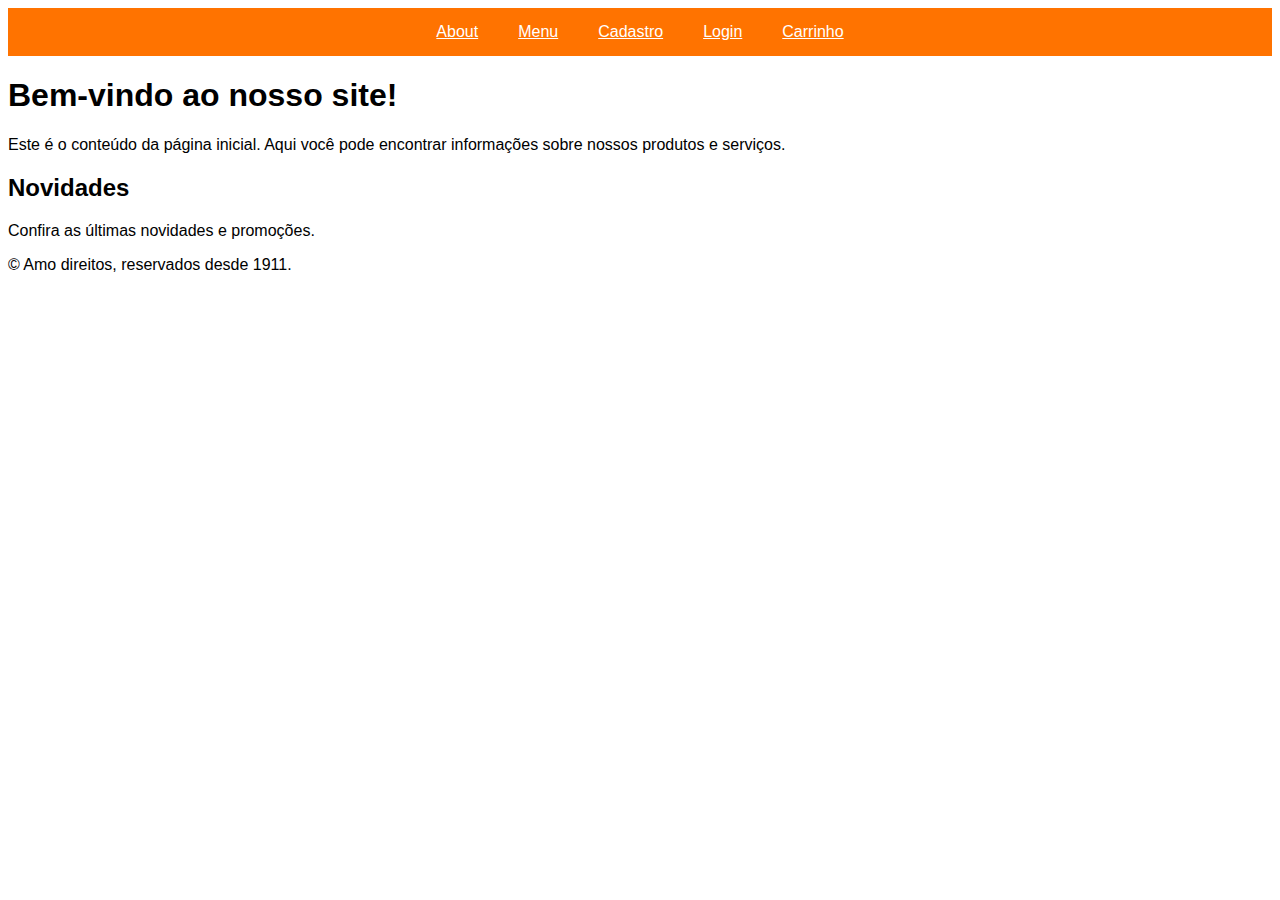
<file: index.html>
<!DOCTYPE html>
<html lang="pt-BR">
<head>
    <meta charset="UTF-8">
    <meta name="viewport" content="width=device-width, initial-scale=1.0">
    <title>About</title>
    <link rel="stylesheet" href="/css/style.css">
</head>
<body>
    <nav>
        <ul class="menu">
            <li><a href="/index.html">About</a></li>
            <li><a href="/html/menu.html">Menu</a></li>
            <li><a href="/html/cadastro.html">Cadastro</a></li>
            <li><a href="/html/login.html">Login</a></li>
            <li><a href="/html/carrinho.html">Carrinho</a></li>
        </ul>
    </nav>
    <header>
        <h1>Bem-vindo ao nosso site!</h1>
        <p>Este é o conteúdo da página inicial. Aqui você pode encontrar informações sobre nossos produtos e serviços.</p>
    </header>
    <section>
        <article>
            <h2>Novidades</h2>
            <p>Confira as últimas novidades e promoções.</p>
        </article>
    </section>
    <footer>
        <p>&copy; Amo direitos, reservados desde 1911.</p>
    </footer>
</body>
</html>
</file>
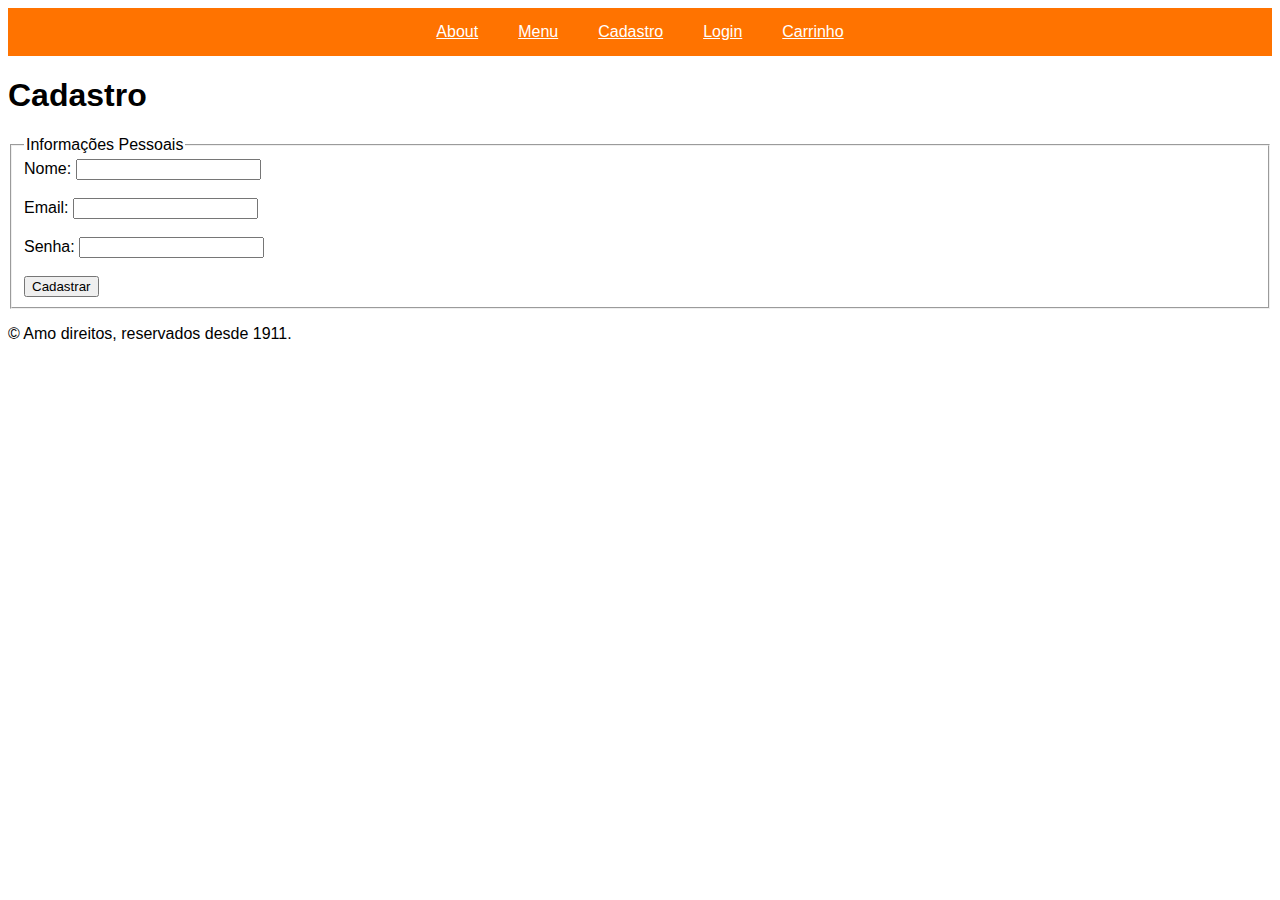
<file: cadastro.html>
<!DOCTYPE html>
<html lang="pt-BR">
<head>
    <meta charset="UTF-8">
    <meta name="viewport" content="width=device-width, initial-scale=1.0">
    <title>Cadastro</title>
    <link rel="stylesheet" href="style.css">
</head>
<body>
    <nav>
        <ul class="menu">
            <li><a href="/index.html">About</a></li>
            <li><a href="menu.html">Menu</a></li>
            <li><a href="cadastro.html">Cadastro</a></li>
            <li><a href="login.html">Login</a></li>
            <li><a href="carrinho.html">Carrinho</a></li>
        </ul>
    </nav>
    <section>
        <h1>Cadastro</h1>
        <form>
            <fieldset>
                <legend>Informações Pessoais</legend>
                <label for="nome">Nome:</label>
                <input type="text" id="nome" name="nome"><br><br>
                <label for="email">Email:</label>
                <input type="email" id="email" name="email"><br><br>
                <label for="senha">Senha:</label>
                <input type="password" id="senha" name="senha"><br><br>
                <button type="submit">Cadastrar</button>
            </fieldset>
        </form>
    </section>
    <footer>
        <p>&copy; Amo direitos, reservados desde 1911.</p>
    </footer>
</body>
</html>
</file>
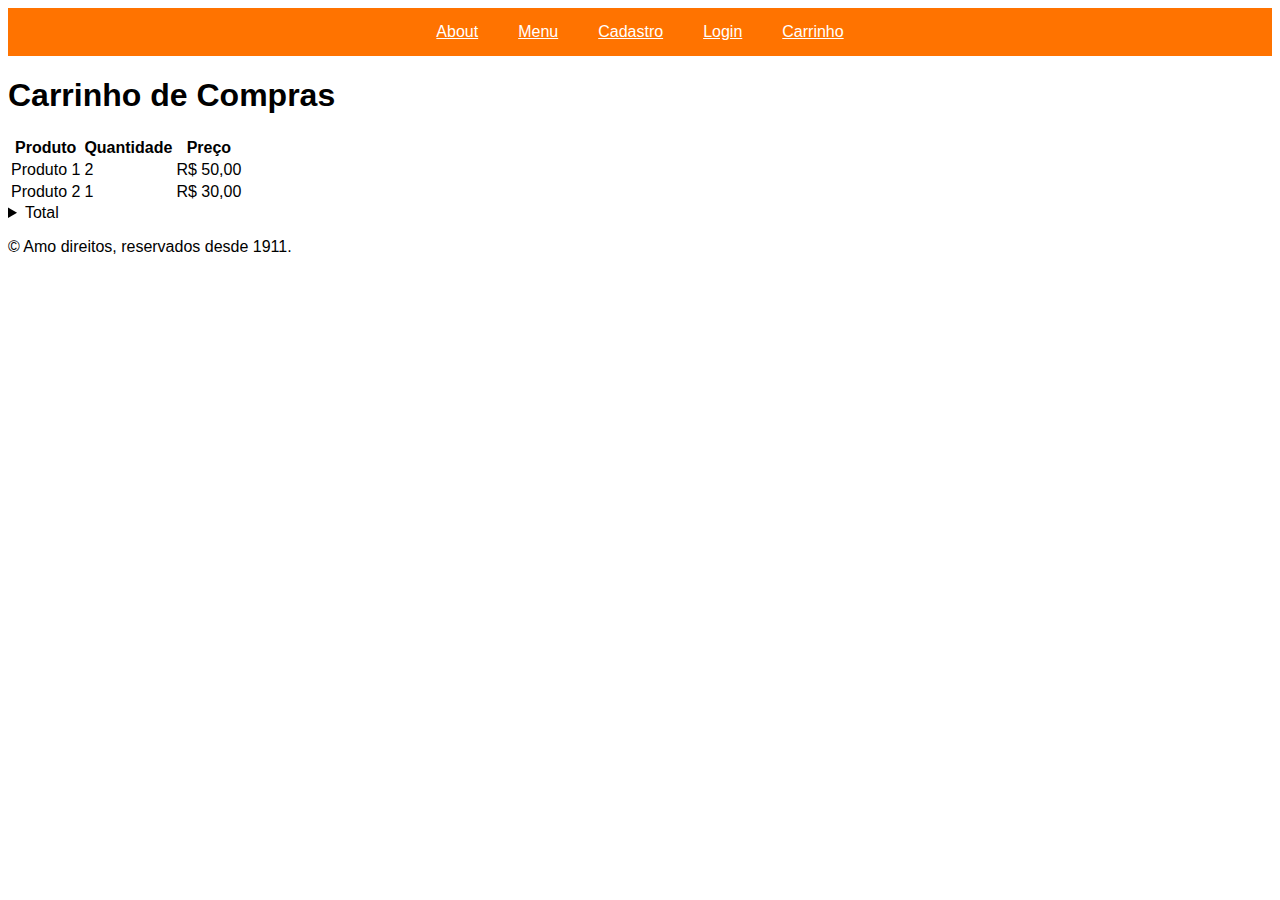
<file: carrinho.html>
<!DOCTYPE html>
<html lang="pt-BR">
<head>
    <meta charset="UTF-8">
    <meta name="viewport" content="width=device-width, initial-scale=1.0">
    <title>Carrinho</title>
    <link rel="stylesheet" href="style.css">
</head>
<body>
    <nav>
        <ul class="menu">
            <li><a href="/index.html">About</a></li>
            <li><a href="menu.html">Menu</a></li>
            <li><a href="cadastro.html">Cadastro</a></li>
            <li><a href="login.html">Login</a></li>
            <li><a href="carrinho.html">Carrinho</a></li>
        </ul>
    </nav>
    <section>
        <h1>Carrinho de Compras</h1>
        <table>
            <thead>
                <tr>
                    <th>Produto</th>
                    <th>Quantidade</th>
                    <th>Preço</th>
                </tr>
            </thead>
            <tbody>
                <tr>
                    <td>Produto 1</td>
                    <td>2</td>
                    <td>R$ 50,00</td>
                </tr>
                <tr>
                    <td>Produto 2</td>
                    <td>1</td>
                    <td>R$ 30,00</td>
                </tr>
            </tbody>
        </table>
        <details>
            <summary>Total</summary>
            <p>R$ 80,00</p>
        </details>
    </section>
    <footer>
        <p>&copy; Amo direitos, reservados desde 1911.</p>
    </footer>
</body>
</html>
</file>
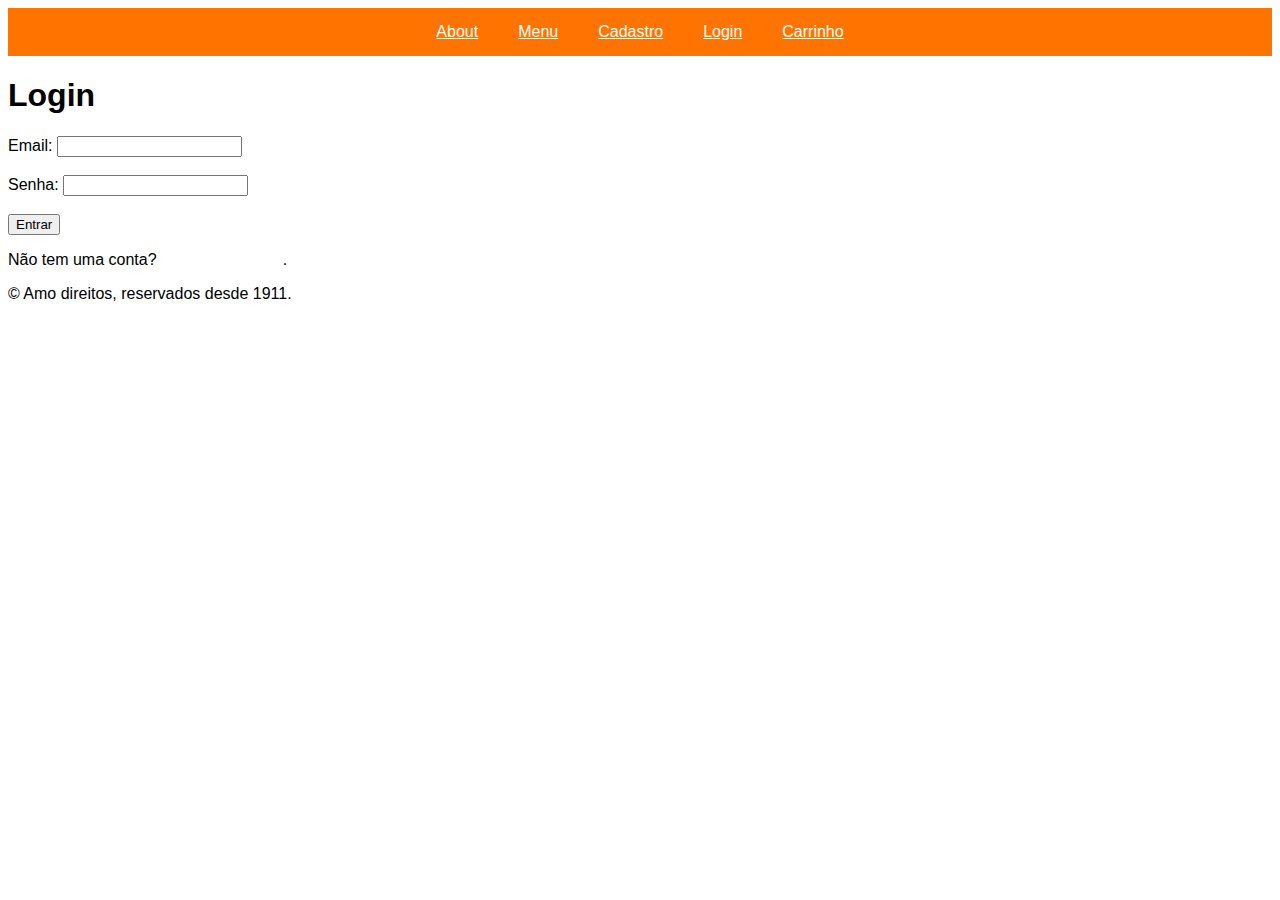
<file: login.html>
<!DOCTYPE html>
<html lang="pt-BR">
<head>
    <meta charset="UTF-8">
    <meta name="viewport" content="width=device-width, initial-scale=1.0">
    <title>Login</title>
    <link rel="stylesheet" href="style.css">
</head>
<body>
    <nav>
        <ul class="menu">
            <li><a href="/index.html">About</a></li>
            <li><a href="menu.html">Menu</a></li>
            <li><a href="cadastro.html">Cadastro</a></li>
            <li><a href="login.html">Login</a></li>
            <li><a href="carrinho.html">Carrinho</a></li>
        </ul>
    </nav>
    <section>
        <h1>Login</h1>
        <form>
            <label for="email">Email:</label>
            <input type="email" id="email" name="email"><br><br>
            <label for="senha">Senha:</label>
            <input type="password" id="senha" name="senha"><br><br>
            <input type="submit" value="Entrar">
        </form>
        <aside>
            <p>Não tem uma conta? <a href="cadastro.html">Cadastre-se aqui</a>.</p>
        </aside>
    </section>
    <footer>
        <p>&copy; Amo direitos, reservados desde 1911.</p>
    </footer>
</body>
</html>
</file>
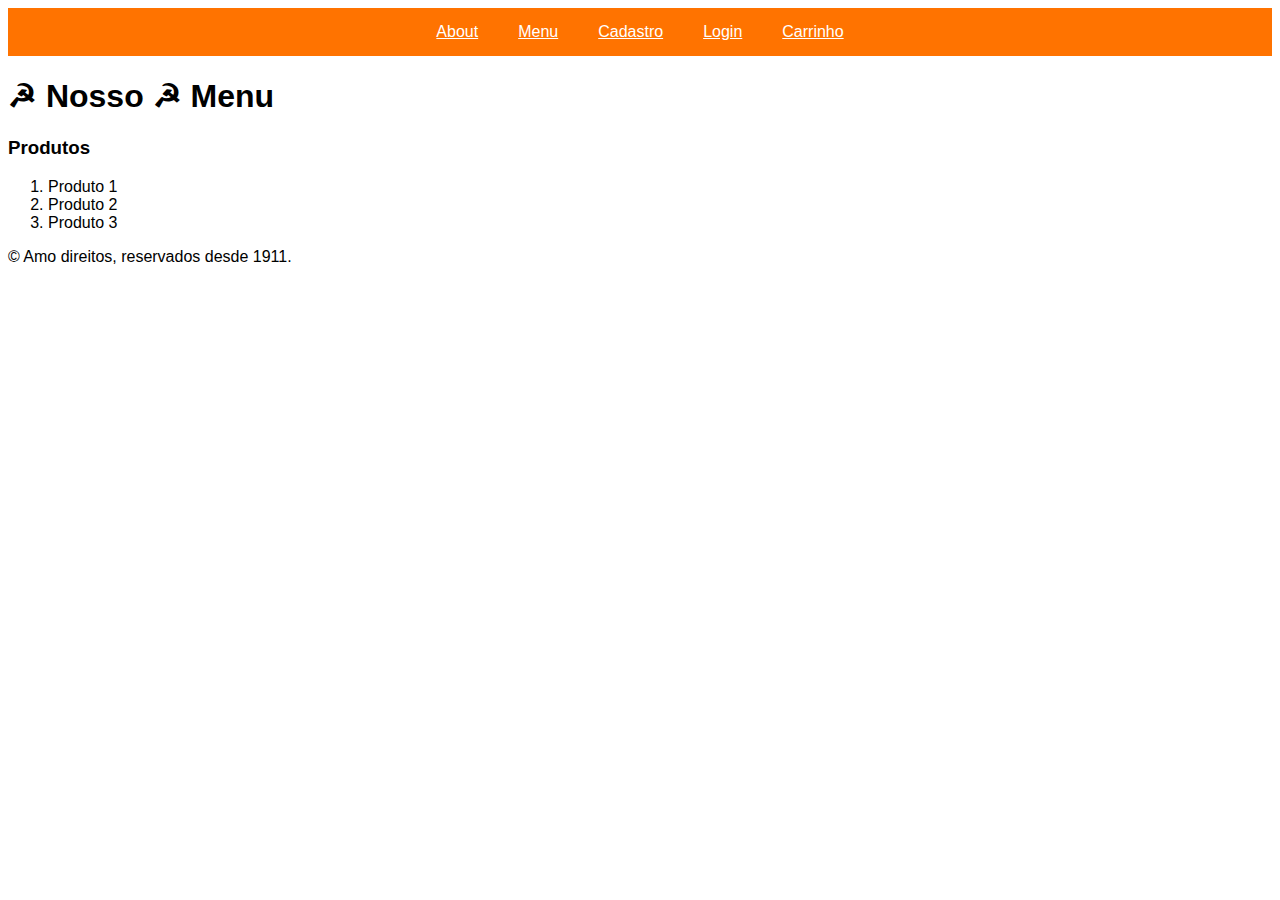
<file: menu.html>
<!DOCTYPE html>
<html lang="pt-BR">
<head>
    <meta charset="UTF-8">
    <meta name="viewport" content="width=device-width, initial-scale=1.0">
    <title>Menu</title>
    <link rel="stylesheet" href="style.css">
</head>
<body>
    <nav>
        <ul class="menu">
            <li><a href="/index.html">About</a></li>
            <li><a href="menu.html">Menu</a></li>
            <li><a href="cadastro.html">Cadastro</a></li>
            <li><a href="login.html">Login</a></li>
            <li><a href="carrinho.html">Carrinho</a></li>
        </ul>
    </nav>
    <main>
        <h1>☭ Nosso ☭ Menu</h1>
        <div>
            <h3>Produtos</h3>
            <ol>
                <li>Produto 1</li>
                <li>Produto 2</li>
                <li>Produto 3</li>
            </ol>
        </div>
    </main>
    <footer>
        <p>&copy; Amo direitos, reservados desde 1911.</p>
    </footer>
</body>
</html>
</file>
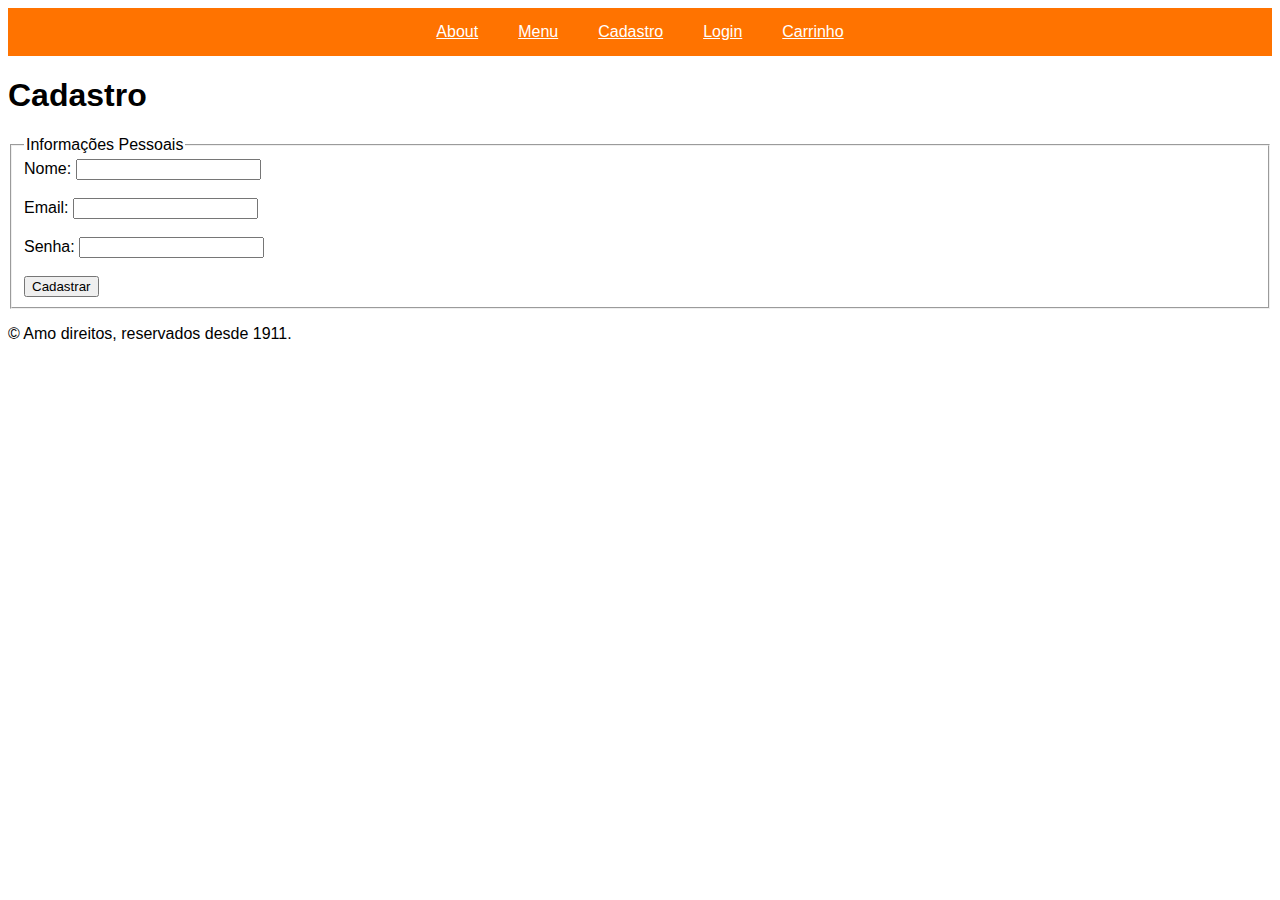
<file: html/cadastro.html>
<!DOCTYPE html>
<html lang="pt-BR">
<head>
    <meta charset="UTF-8">
    <meta name="viewport" content="width=device-width, initial-scale=1.0">
    <title>Cadastro</title>
    <link rel="stylesheet" href="/css/style.css">
</head>
<body>
    <nav>
        <ul class="menu">
            <li><a href="/index.html">About</a></li>
            <li><a href="menu.html">Menu</a></li>
            <li><a href="cadastro.html">Cadastro</a></li>
            <li><a href="login.html">Login</a></li>
            <li><a href="carrinho.html">Carrinho</a></li>
        </ul>
    </nav>
    <section>
        <h1>Cadastro</h1>
        <form>
            <fieldset>
                <legend>Informações Pessoais</legend>
                <label for="nome">Nome:</label>
                <input type="text" id="nome" name="nome"><br><br>
                <label for="email">Email:</label>
                <input type="email" id="email" name="email"><br><br>
                <label for="senha">Senha:</label>
                <input type="password" id="senha" name="senha"><br><br>
                <button type="submit">Cadastrar</button>
            </fieldset>
        </form>
    </section>
    <footer>
        <p>&copy; Amo direitos, reservados desde 1911.</p>
    </footer>
</body>
</html>
</file>
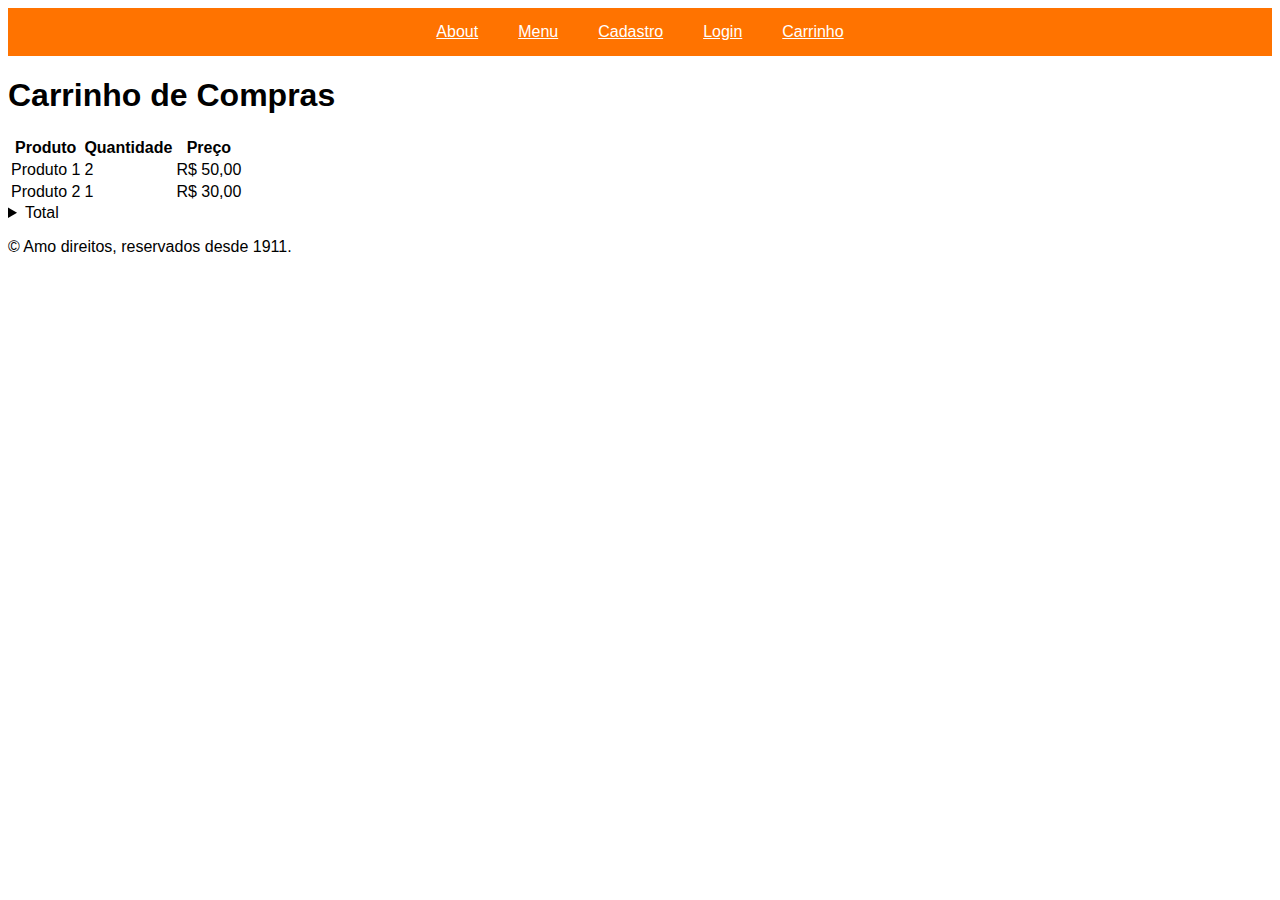
<file: html/carrinho.html>
<!DOCTYPE html>
<html lang="pt-BR">
<head>
    <meta charset="UTF-8">
    <meta name="viewport" content="width=device-width, initial-scale=1.0">
    <title>Carrinho</title>
    <link rel="stylesheet" href="/css/style.css">
</head>
<body>
    <nav>
        <ul class="menu">
            <li><a href="/index.html">About</a></li>
            <li><a href="menu.html">Menu</a></li>
            <li><a href="cadastro.html">Cadastro</a></li>
            <li><a href="login.html">Login</a></li>
            <li><a href="carrinho.html">Carrinho</a></li>
        </ul>
    </nav>
    <section>
        <h1>Carrinho de Compras</h1>
        <table>
            <thead>
                <tr>
                    <th>Produto</th>
                    <th>Quantidade</th>
                    <th>Preço</th>
                </tr>
            </thead>
            <tbody>
                <tr>
                    <td>Produto 1</td>
                    <td>2</td>
                    <td>R$ 50,00</td>
                </tr>
                <tr>
                    <td>Produto 2</td>
                    <td>1</td>
                    <td>R$ 30,00</td>
                </tr>
            </tbody>
        </table>
        <details>
            <summary>Total</summary>
            <p>R$ 80,00</p>
        </details>
    </section>
    <footer>
        <p>&copy; Amo direitos, reservados desde 1911.</p>
    </footer>
</body>
</html>
</file>
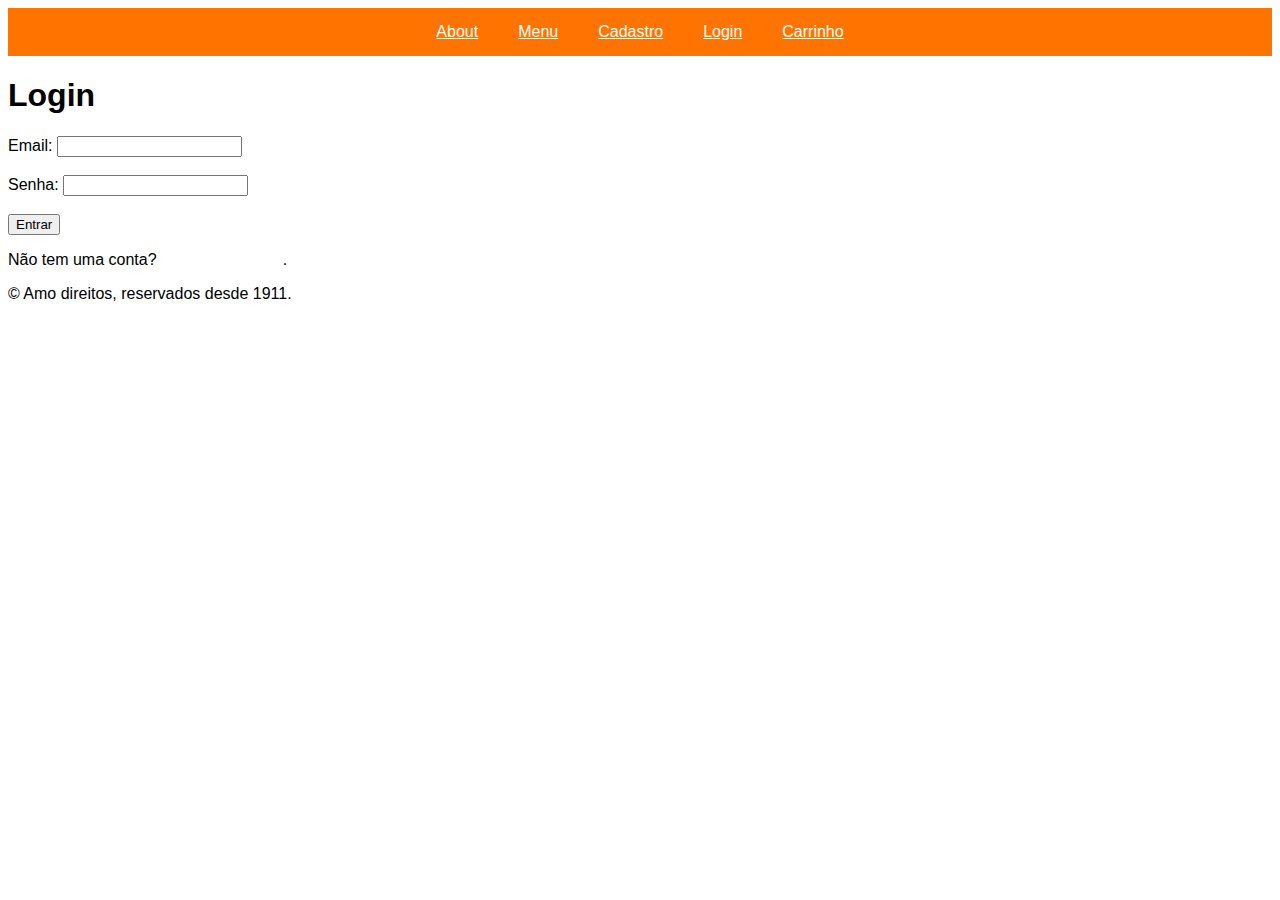
<file: html/login.html>
<!DOCTYPE html>
<html lang="pt-BR">
<head>
    <meta charset="UTF-8">
    <meta name="viewport" content="width=device-width, initial-scale=1.0">
    <title>Login</title>
    <link rel="stylesheet" href="/css/style.css">
</head>
<body>
    <nav>
        <ul class="menu">
            <li><a href="/index.html">About</a></li>
            <li><a href="menu.html">Menu</a></li>
            <li><a href="cadastro.html">Cadastro</a></li>
            <li><a href="login.html">Login</a></li>
            <li><a href="carrinho.html">Carrinho</a></li>
        </ul>
    </nav>
    <section>
        <h1>Login</h1>
        <form>
            <label for="email">Email:</label>
            <input type="email" id="email" name="email"><br><br>
            <label for="senha">Senha:</label>
            <input type="password" id="senha" name="senha"><br><br>
            <input type="submit" value="Entrar">
        </form>
        <aside>
            <p>Não tem uma conta? <a href="cadastro.html">Cadastre-se aqui</a>.</p>
        </aside>
    </section>
    <footer>
        <p>&copy; Amo direitos, reservados desde 1911.</p>
    </footer>
</body>
</html>
</file>
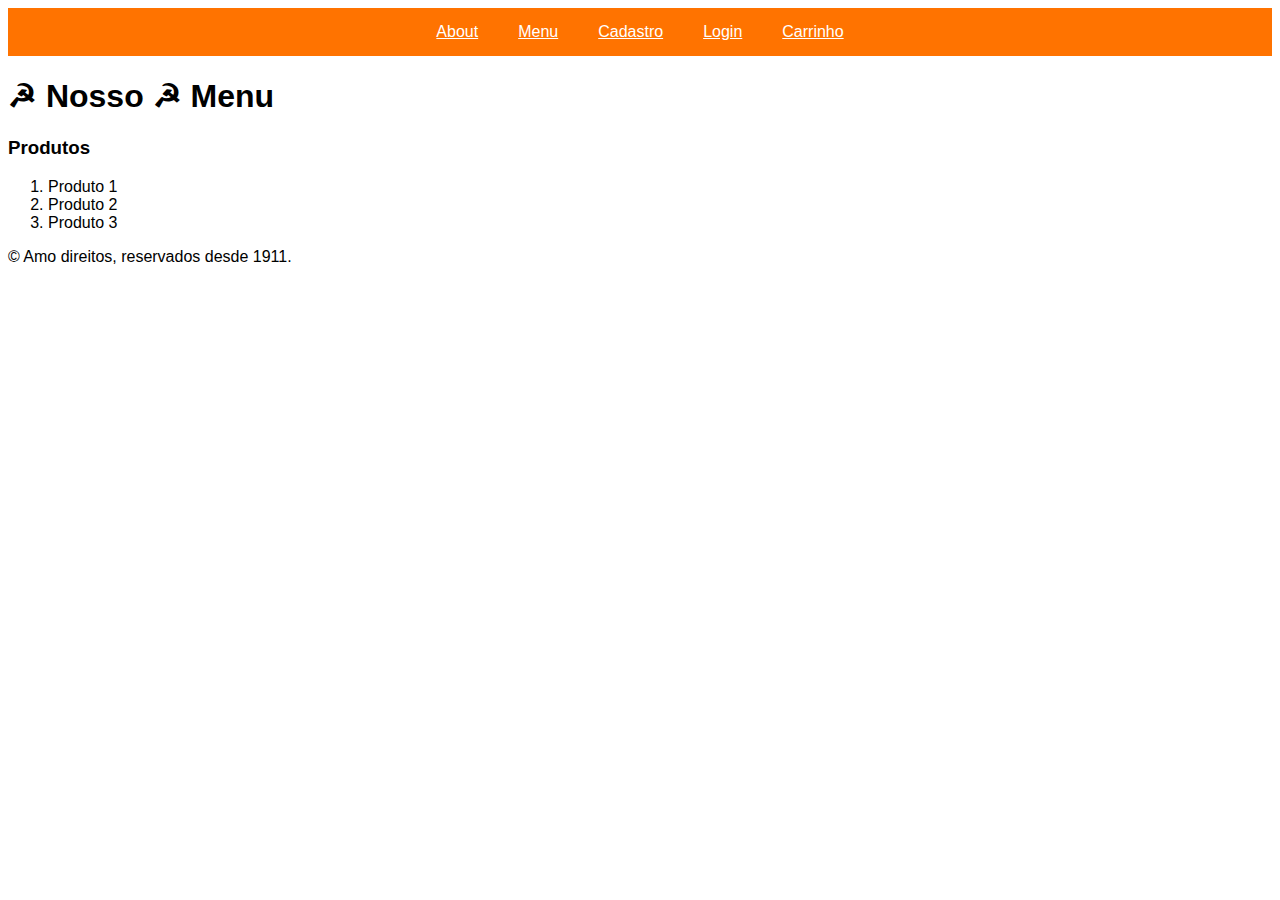
<file: html/menu.html>
<!DOCTYPE html>
<html lang="pt-BR">
<head>
    <meta charset="UTF-8">
    <meta name="viewport" content="width=device-width, initial-scale=1.0">
    <title>Menu</title>
    <link rel="stylesheet" href="/css/style.css">
</head>
<body>
    <nav>
        <ul class="menu">
            <li><a href="/index.html">About</a></li>
            <li><a href="menu.html">Menu</a></li>
            <li><a href="cadastro.html">Cadastro</a></li>
            <li><a href="login.html">Login</a></li>
            <li><a href="carrinho.html">Carrinho</a></li>
        </ul>
    </nav>
    <main>
        <h1>☭ Nosso ☭ Menu</h1>
        <div>
            <h3>Produtos</h3>
            <ol>
                <li>Produto 1</li>
                <li>Produto 2</li>
                <li>Produto 3</li>
            </ol>
        </div>
    </main>
    <footer>
        <p>&copy; Amo direitos, reservados desde 1911.</p>
    </footer>
</body>
</html>
</file>
<file: css/style.css>
body {
    font-family: Arial, Helvetica, sans-serif;
}

nav {
    background-color:#ff7300;
    text-align: center;
}

.menu {
    list-style-type: none;
    padding: 0;
    margin: 0;
    display: inline-flex;

}

.menu li{
    position: relative;
    padding:  15px 20px;
    color: #ff0000;
    text-decoration: none;
}

.menu li:hover .submenu{
    display:block
}


a{
    color: #ffffff;
}
</file>
<file: style.css>
body {
    font-family: Arial, Helvetica, sans-serif;
}

nav {
    background-color:#ff7300;
    text-align: center;
}

.menu {
    list-style-type: none;
    padding: 0;
    margin: 0;
    display: inline-flex;

}

.menu li{
    position: relative;
    padding:  15px 20px;
    color: #ff0000;
    text-decoration: none;
}

.menu li:hover .submenu{
    display:block
}


a{
    color: #ffffff;
}
</file>
